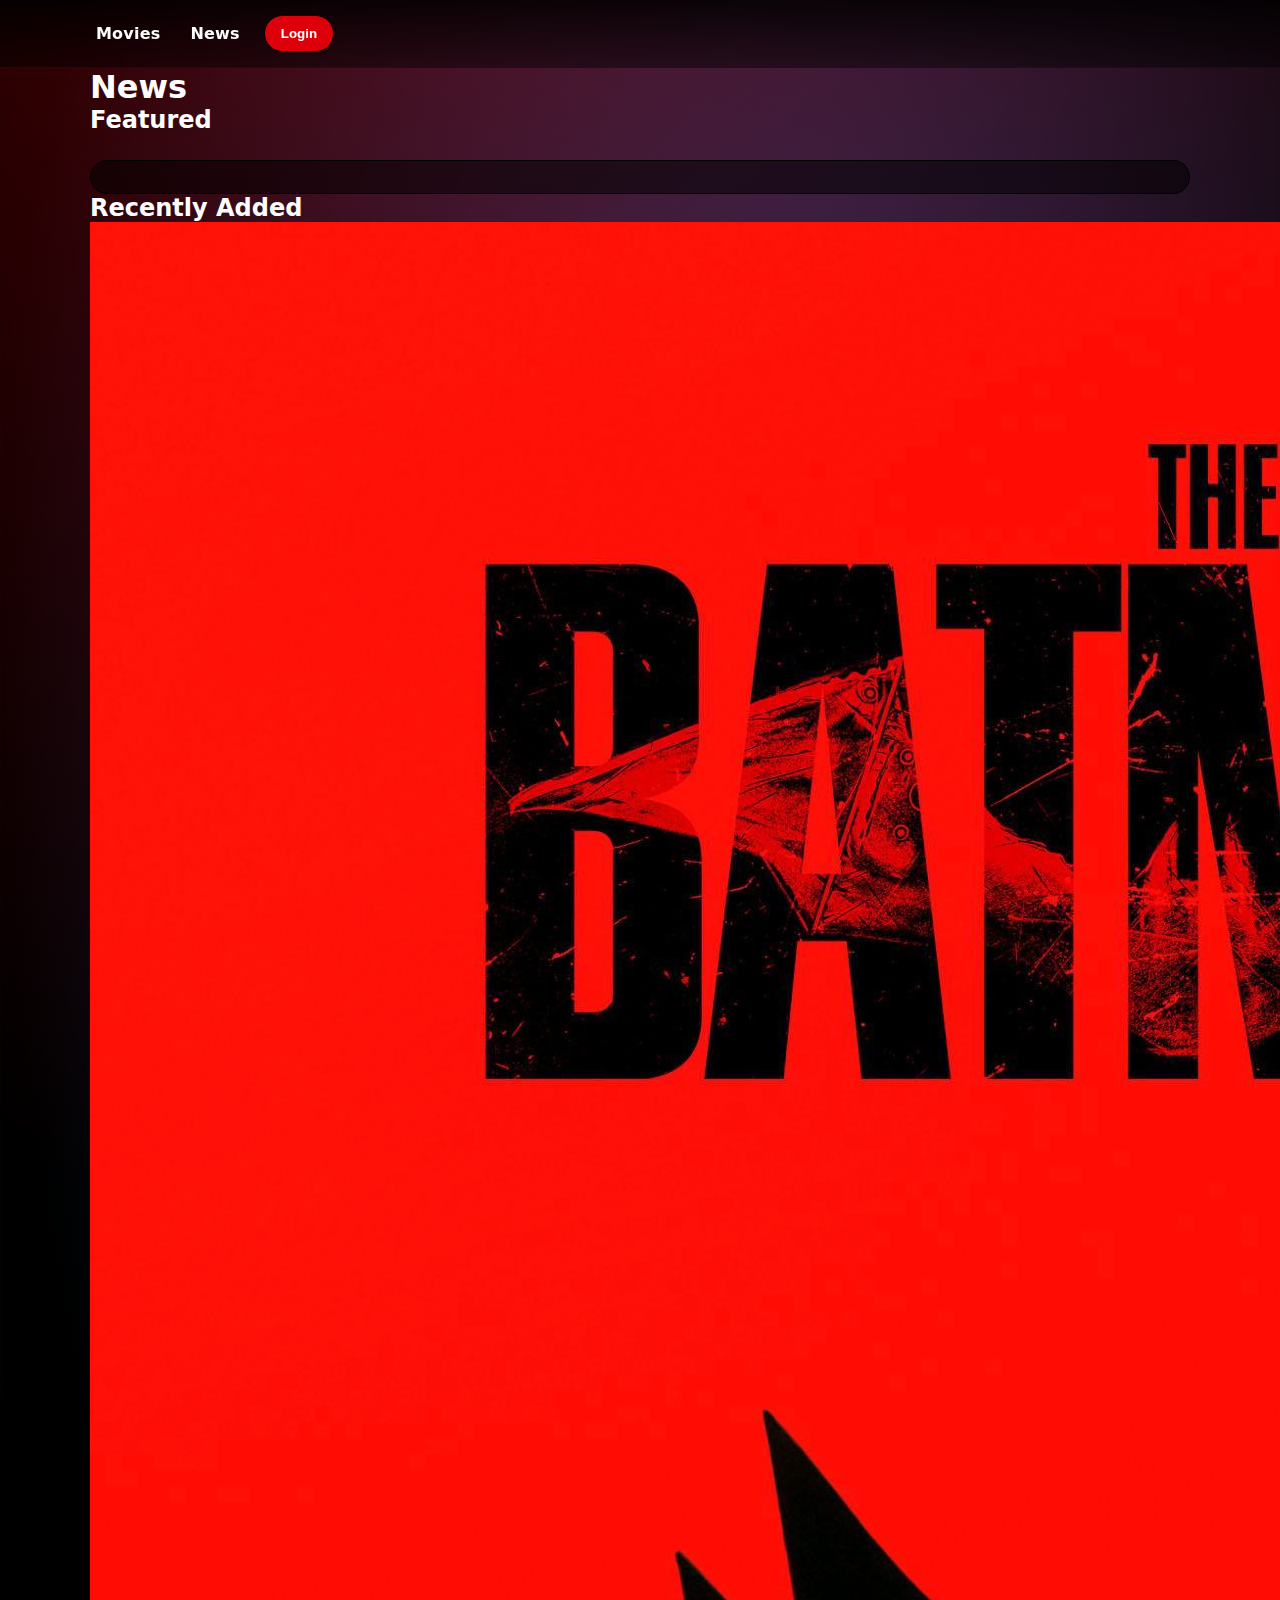
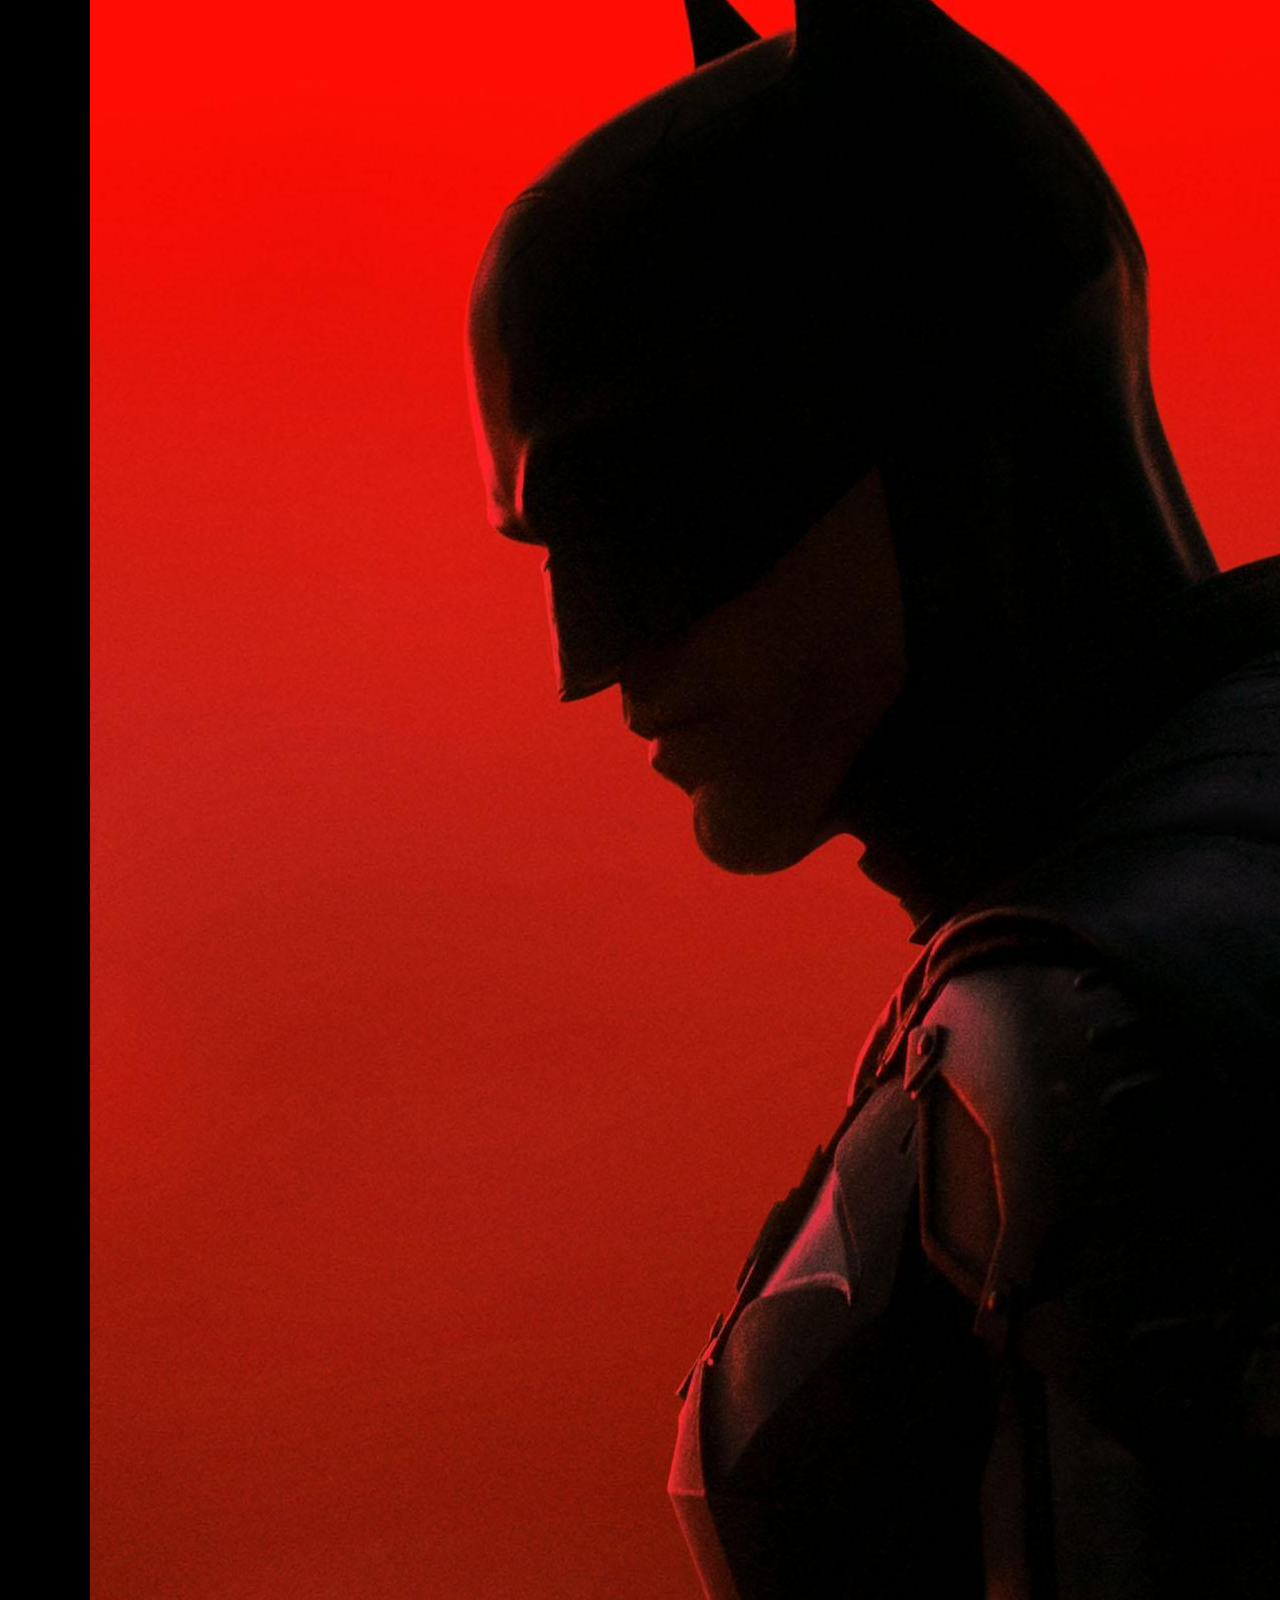
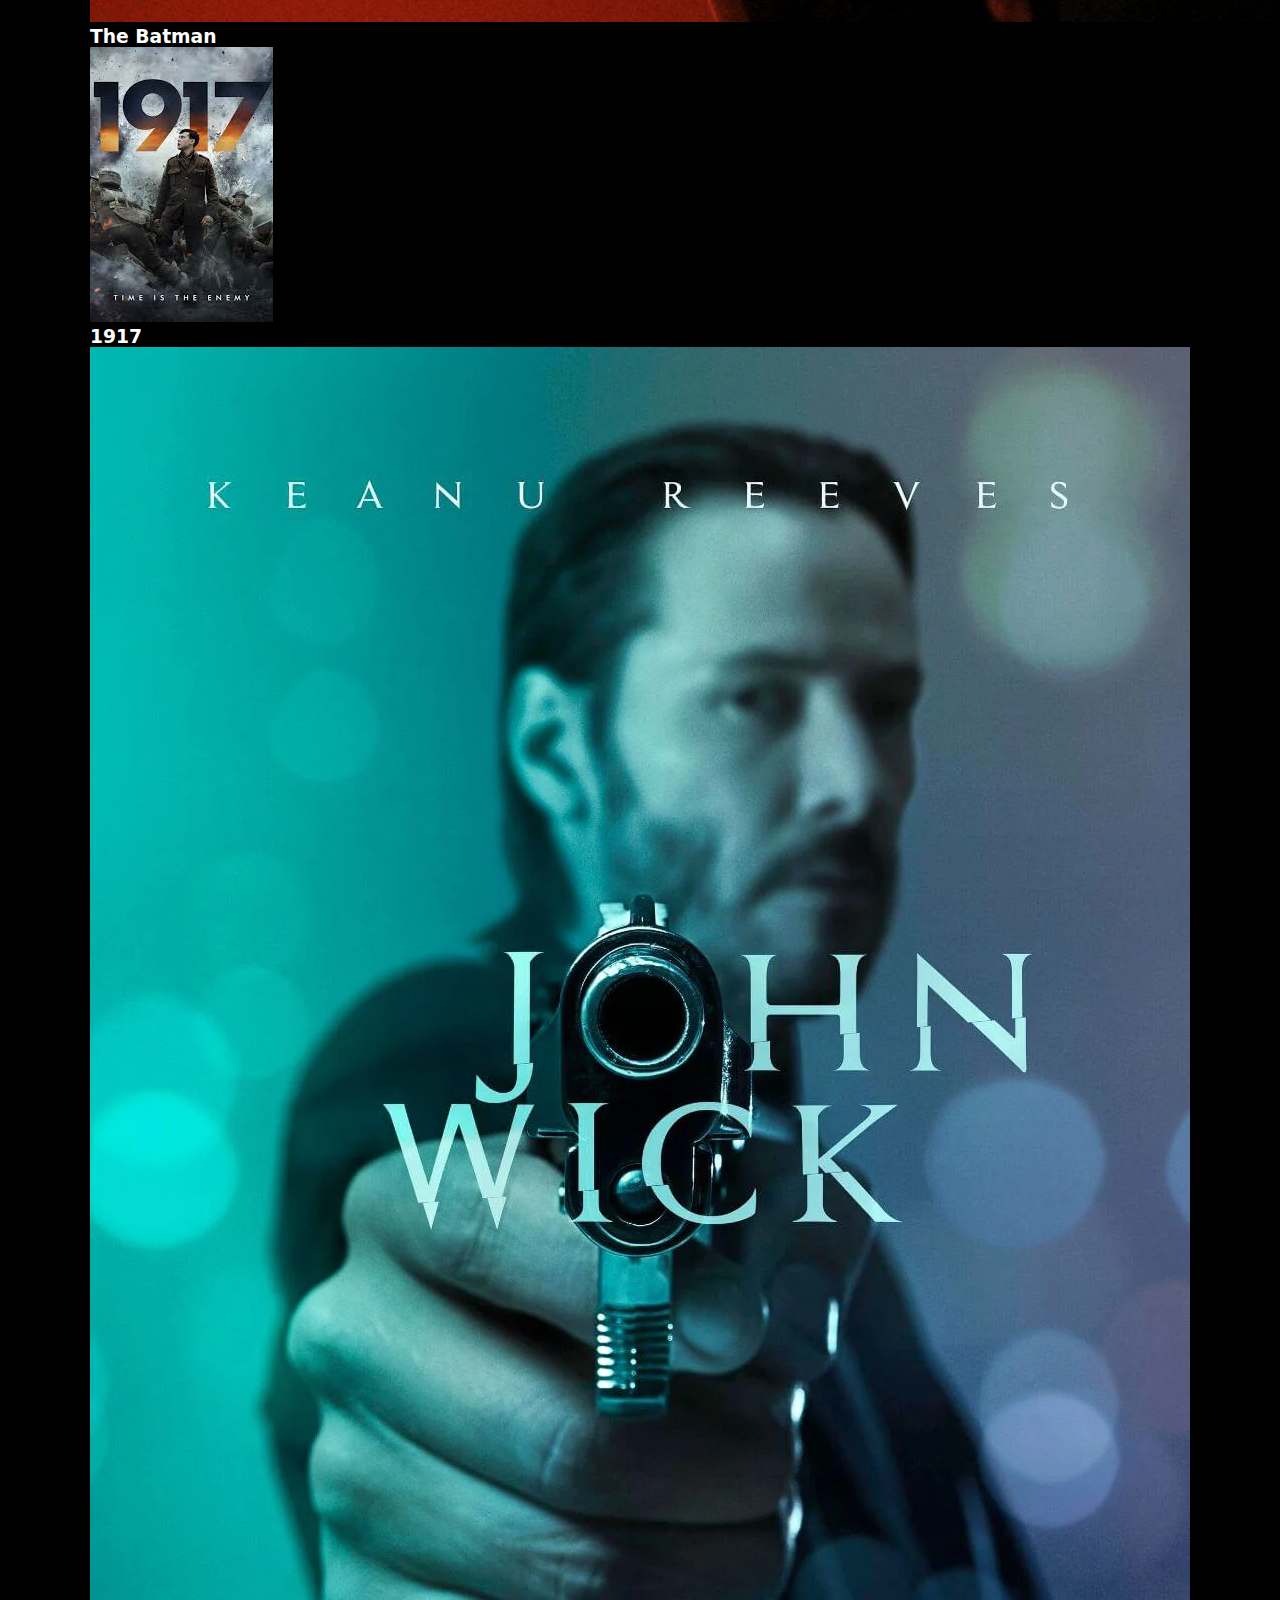
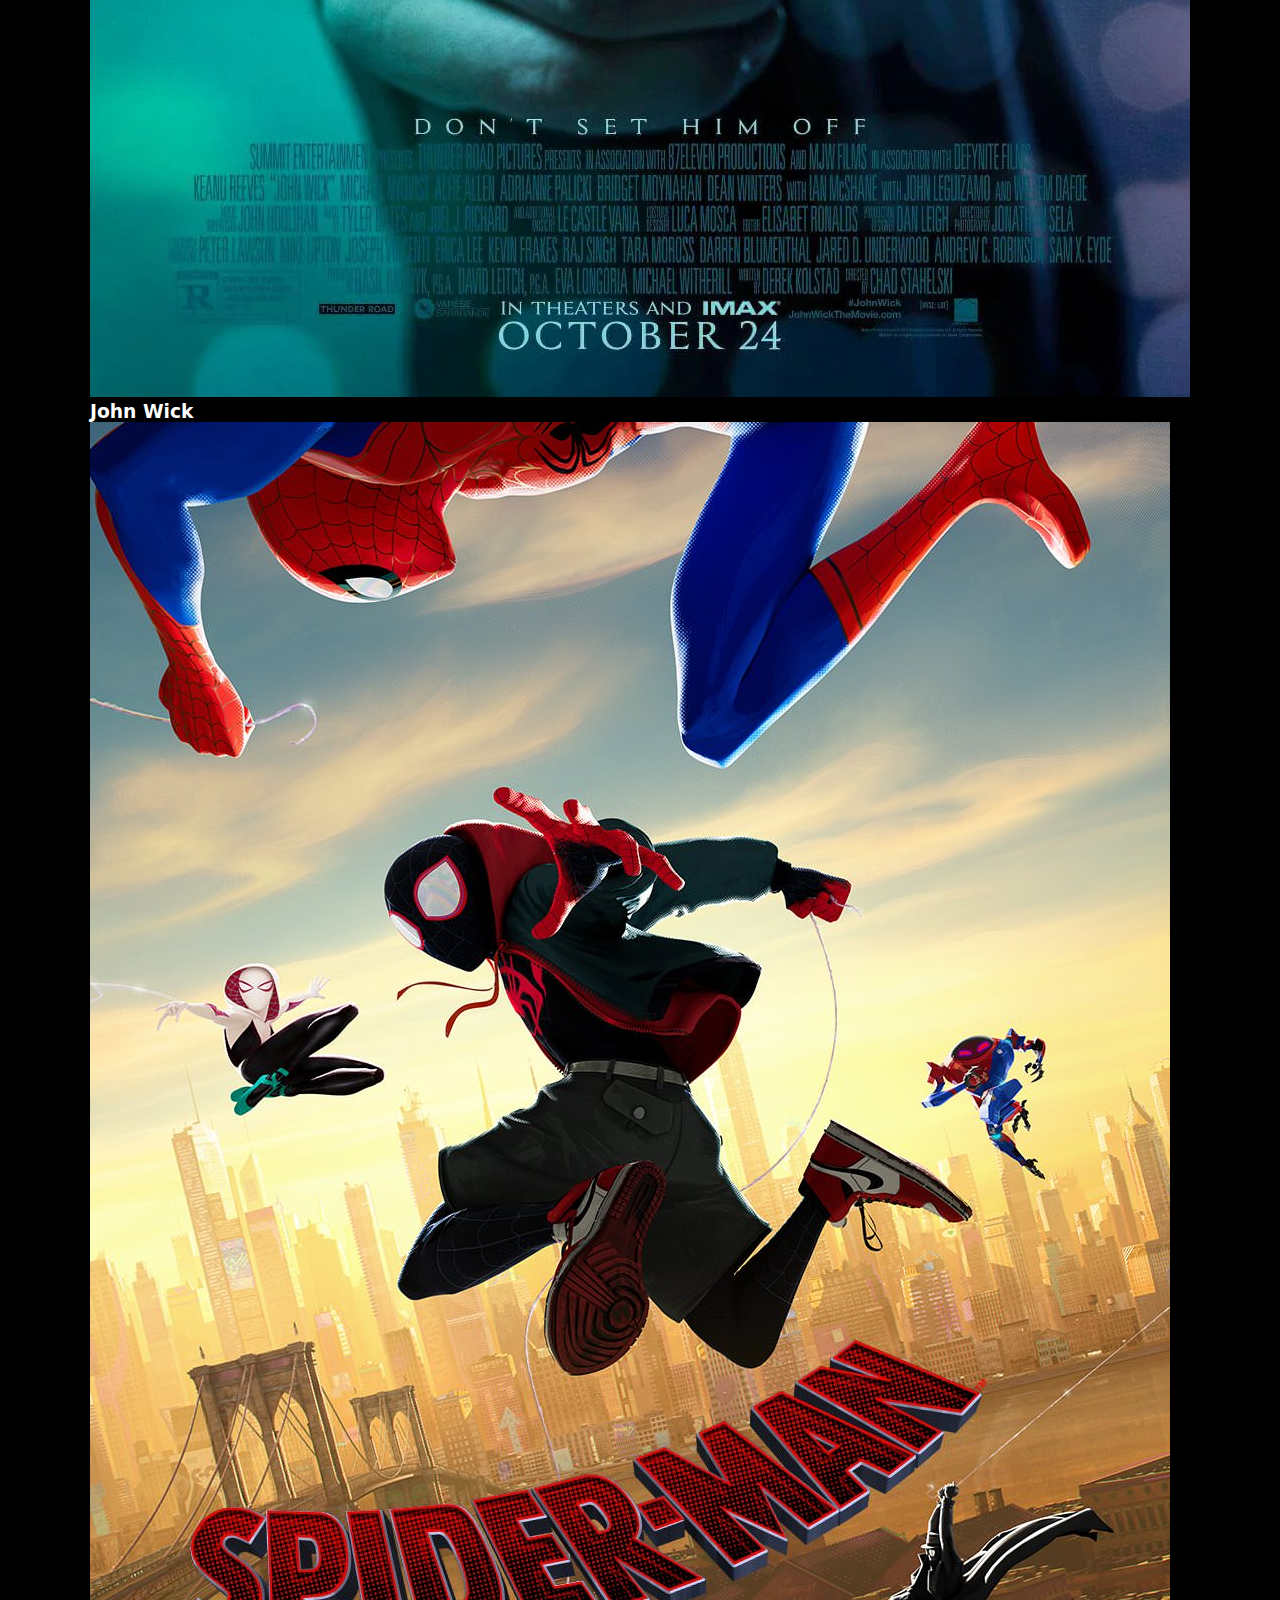
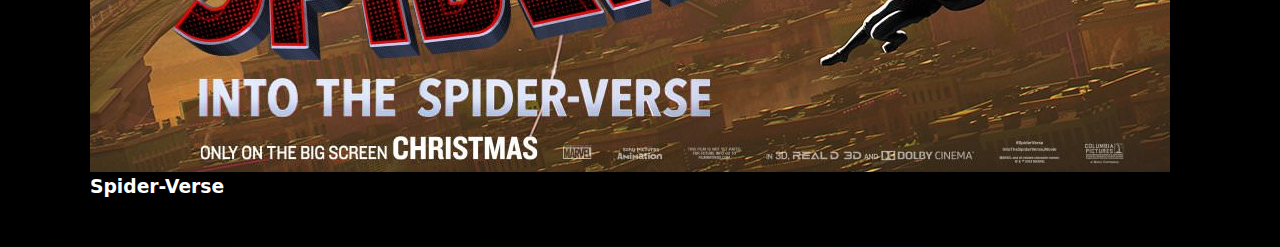
<file: Novidades.html>
<!DOCTYPE html>
<html lang="en">
<head>
  <meta charset="UTF-8">
  <meta name="viewport" content="width=device-width, initial-scale=1.0">
  <title>News</title>
  <link rel="stylesheet" href="css/style.css">
</head>
<body>

<nav>
    <!-- Navigation links not sure if they work like this when using flask-->
    <div class="nav-container">
        <a href="index.html">Movies</a>
        <a href="Novidades.html">News</a>
        <div class="nav-right">
        <button class="LogBtn" id="log">Login</button>
        <a href="User.html" class="UserBtn invisible" id="UserBtn"></a>
        </div>
    </div>
</nav>

<div class="login-overlay" id="loginOverlay">
  <div class="login-modal">
    <h2 id="formTitle">Login</h2>

    <input type="text" id="username" placeholder="Username">
    <input type="password" id="password" placeholder="Password">

    <button id="loginSubmit">Sign In</button>

    <p class="switch-form" id="switchForm">
      Don't have an account? <span>Create account</span>
    </p>

    <p id="loginMessage"></p>
  </div>
</div>

<main>
<template id="movieCardTemplate">
    <div class="Movie-Card">
        <img src="" alt="" class="Movie-Image" id="movie-image" >
        <h3 class="Movie-Title" id="movie-title"></h3>
    </div>
</template>
  <h1 class="page-title">News</h1>

  <section class="news-section">
    <h2>Featured</h2>
    <div class="Movie-Block" id="TopMovies"></div>
  </section>

  <section class="news-section">
    <h2>Recently Added</h2>

    <div class="news-grid small">
      <div class="news-card">
        <img src="img/movies/the-batman.jpg">
        <h3>The Batman</h3>
      </div>

      <div class="news-card">
        <img src="img/movies/1917.jpg">
        <h3>1917</h3>
      </div>

      <div class="news-card">
        <img src="img/movies/John Wick.jpg">
        <h3>John Wick </h3>
      </div>

      <div class="news-card">
        <img src="img/movies/spider-verse-poster.jpg">
        <h3>Spider-Verse</h3>
      </div>
    </div>
  </section>
</main>
<script type="module" src="js/novidades.js"></script>
</body>
</html>
</file>
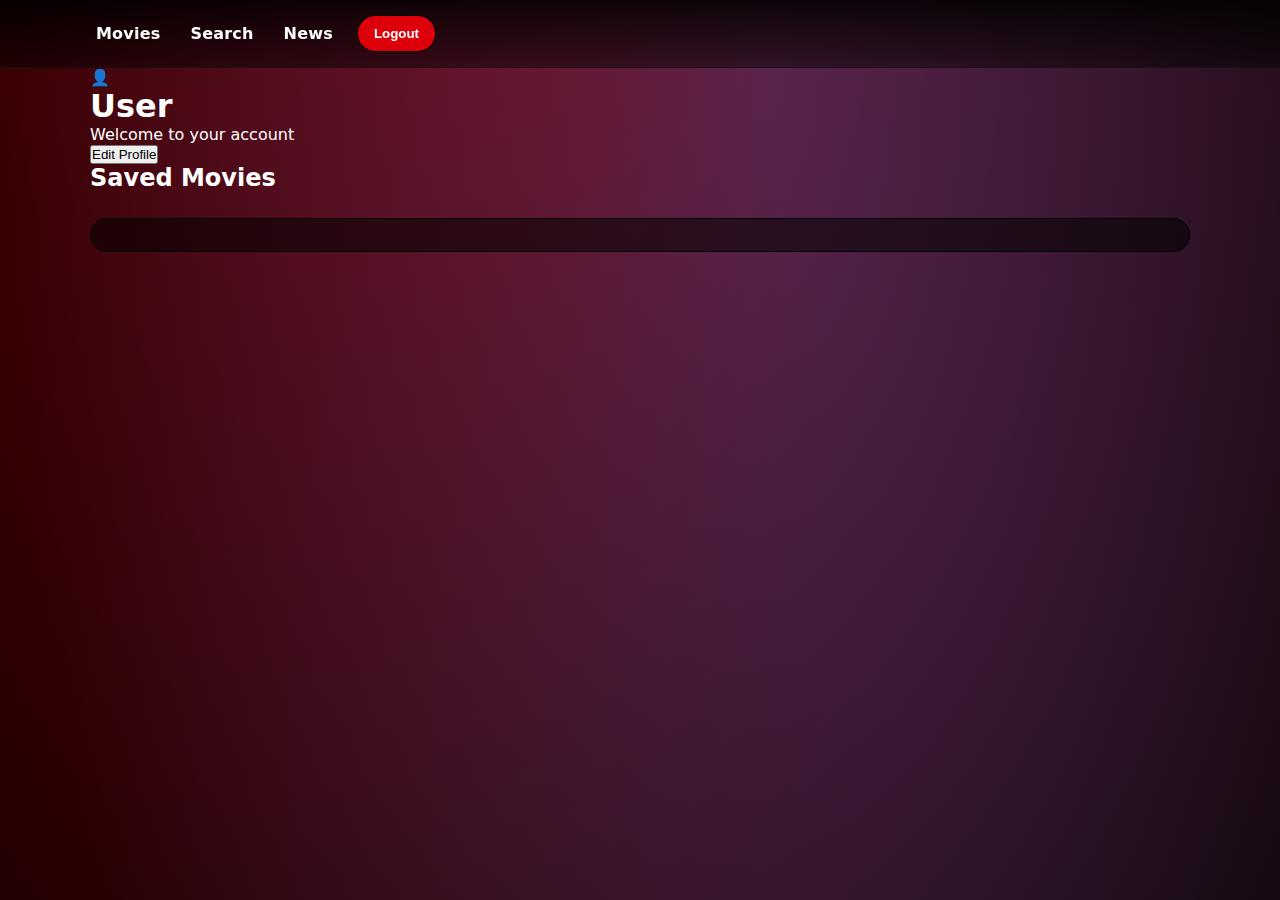
<file: user.html>
<!DOCTYPE html>
<html lang="en">
<head>
  <meta charset="UTF-8">
  <meta name="viewport" content="width=device-width, initial-scale=1.0">
  <title>User Profile</title>
  <link rel="stylesheet" href="css/style.css">
</head>
<body>

<nav>
    <!-- Navigation links not sure if they work like this when using flask-->
    <div class="nav-container">
        <a href="index.html">Movies</a>
        <a href="search.html">Search</a>
        <a href="Novidades.html">News</a>
        <div class="nav-right">
        <button class="LogBtn" id="logoutBtn">Logout</button>
        </div>
    </div>
</nav>

<main>
  <section class="user-card">
    <div class="user-avatar">
      <span>👤</span>
    </div>

    <h1 id="usernameDisplay">User</h1>
    <p class="user-subtitle">Welcome to your account</p>

    <div class="user-actions">
      <button>Edit Profile</button>
    </div>
  </section>
  <template id="movieCardTemplate">
    <div class="Movie-Card">
        <img src="" alt="" class="Movie-Image" id="movie-image" >
        <h3 class="Movie-Title" id="movie-title"></h3>
    </div>
</template>
  <h2>Saved Movies</h2>
    <div class="Movie-Block" id="savedMovies"></div>
</main>
<script type="module" src="js/user.js"></script>
</body>
</html>
</file>
<file: css/style.css>
* {
  box-sizing: border-box;
  margin: 0;
  padding: 0;
}

:root{
  --bg: black;
  --panel: black;
  --text: white;
  --muted: grey;
  --accent: red; 
  --accent2: blue;
}

body {
  font-family: system-ui, -apple-system, Segoe UI, Roboto, Arial, sans-serif;
  background: radial-gradient(1200px 2000px at 40% -10%, rgba(255, 1, 13, 0.4), transparent 100%),
              radial-gradient(900px 2000px at 60% 10%, rgba(42, 127, 255, 0.4), transparent 85%),
              var(--bg);
  color: var(--text);
  min-height: 100vh;
}
nav {
  position: sticky;
  top: 0;
  z-index: 100;
  background: linear-gradient(rgba(0,0,0,0.85), rgba(0,0,0,0.45));
  backdrop-filter: blur(10px);
  border-bottom: 1px solid rgba(255,255,255,0.06);
}

.nav-container {
  width: min(1100px, 92%);
  margin: 0 auto;
  display: flex;
  align-items: center;
  gap: 18px;
  padding: 14px 0;
}

nav a {
  color: white;
  text-decoration: none;
  font-weight: 600;
  letter-spacing: 0.2px;
  padding: 10px 6px;
  transition: color 0.15s ease, transform 0.15s ease;
}

nav a:hover {
  color: white;
  transform: translateY(-1px);
}

button.LogBtn {
  margin-left: auto;
  background: rgb(221, 0, 11);
  color: white;
  padding: 10px 16px;
  border: 1px solid black;
  border-radius: 100px;
  cursor: pointer;
  font-weight: 700;
  transition: transform 0.15s ease, filter 0.15s ease;
}

button.LogBtn:hover {
  transform: translateY(-1px);
}

button.LogBtn:active {
  transform: translateY(0px);
}

main {
  width: min(1100px, 92%);
  margin: 0 auto;
  padding-bottom: 50px;
}

.Big-Movie {
  margin-top: 14px;
  border-radius: 22px;
  overflow: hidden;
  position: relative;

}

.Top-Image {
  width: 100%;
  height: 42vw;
  max-height: 460px;
  min-height: 240px;
  object-fit: cover;
  display: block;
  transform: scale(1.02);
}

.Big-Movie::after {
  content: "";
  position: absolute;
  inset: 0;
  background: linear-gradient(to top, rgba(0,0,0,0.85) 0%, rgba(0,0,0,0.25) 45%, rgba(0,0,0,0.15) 100% );
}


.Big-Movie::before {
  content: "Featured";
  position: absolute;
  left: 18px;
  bottom: 18px;
  z-index: 2;
  font-weight: 800;
  letter-spacing: 0.3px;
  background: black;
  padding: 8px 12px;
  border-radius: 100px;
  border: 1px solid grey;
}

.Movie-Block h2 { /*important*/
  font-size: 1.1rem;
  margin-top: 12px;
  color: white;
  letter-spacing: 0.2px;
}

.Movie-Block img {
  width: 140px;
  height: 210px;           
  object-fit: cover;       
  border-radius: 14px;
  margin-right: 12px;
  box-shadow: 0 10px 25px black;
  transition: transform 0.18s ease, box-shadow 0.18s ease;
}

.Movie-Block {
  display: flex;
  flex-direction: row;
  align-items: center;
  gap: 12px;
  overflow-x: auto;
  margin-top: 26px;
  padding: 16px 14px;
  border-radius: 20px;
  background: rgba(0, 0, 0, 0.534);
  border: 1px solid black; 
}

.Movie-Block img:hover {
  transform: scale(1.06);
  box-shadow: 0 18px 40px black;
}

.login-overlay {
  position: fixed;
  inset: 0;
  background: rgba(0,0,0,0.7);
  backdrop-filter: blur(8px);
  display: none;
  align-items: center;
  justify-content: center;
  z-index: 200;
}

.login-modal {
  background: black;
  border: 1px solid grey;
  border-radius: 22px;
  padding: 26px;
  width: 320px;
  display: flex;
  flex-direction: column;
  gap: 12px;
}

.login-modal h2 {
  text-align: center;
  margin-bottom: 8px;
}

.login-modal input {
  padding: 10px 14px;
  border-radius: 100px;
  border: 1px solid grey;
  background: black;
  color: white;
}

.login-modal button {
  background: red;
  border: none;
  border-radius: 100px;
  padding: 10px;
  color: white;
  font-weight: 700;
  cursor: pointer;
}

#loginMessage {
  text-align: center;
  font-size: 0.9rem;
}
</file>
